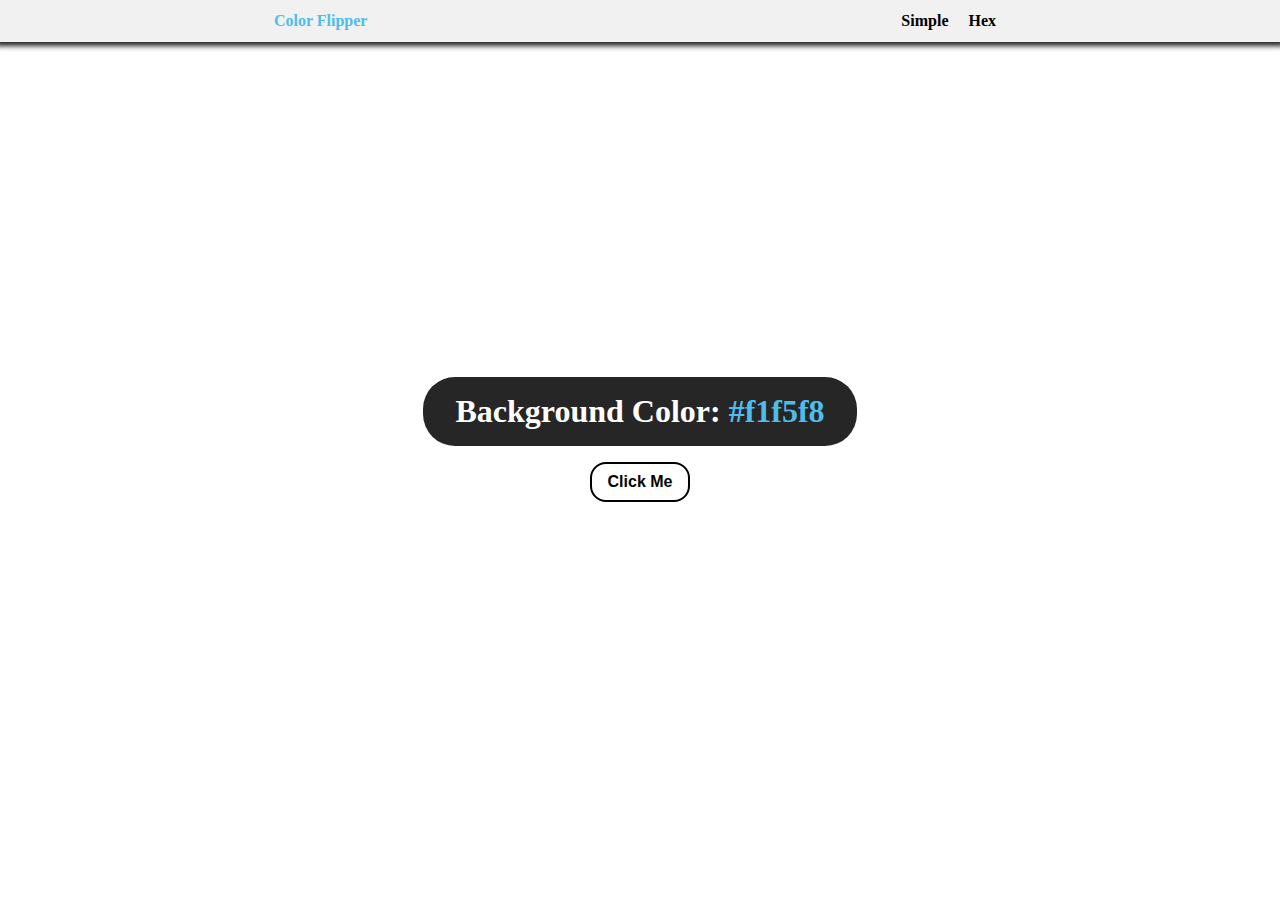
<file: index.html>
<!DOCTYPE html>
<html lang="en">

<head>
    <meta charset="UTF-8">
    <meta http-equiv="X-UA-Compatible" content="IE=edge">
    <meta name="viewport" content="width=device-width, initial-scale=1.0">
    <title>Color Flipper</title>
    <link rel="stylesheet" href="./main/style.css">
</head>

<body>
    <section class="home">
        <nav>
            <h2>Color Flipper</h2>
            <ul>
                <a href="./index.html">
                    <li>Simple</li>
                </a>
                <a href="./hex/hex.html">
                    <li>Hex</li>
                </a>
            </ul>
        </nav>
        <div class="body">
            <h1>Background Color: <span class="color">#f1f5f8</span></h1>
            <button id="btn">Click Me</button>
        </div>
    </section>
    <script src="./main/main.js"></script>
</body>

</html>
</file>
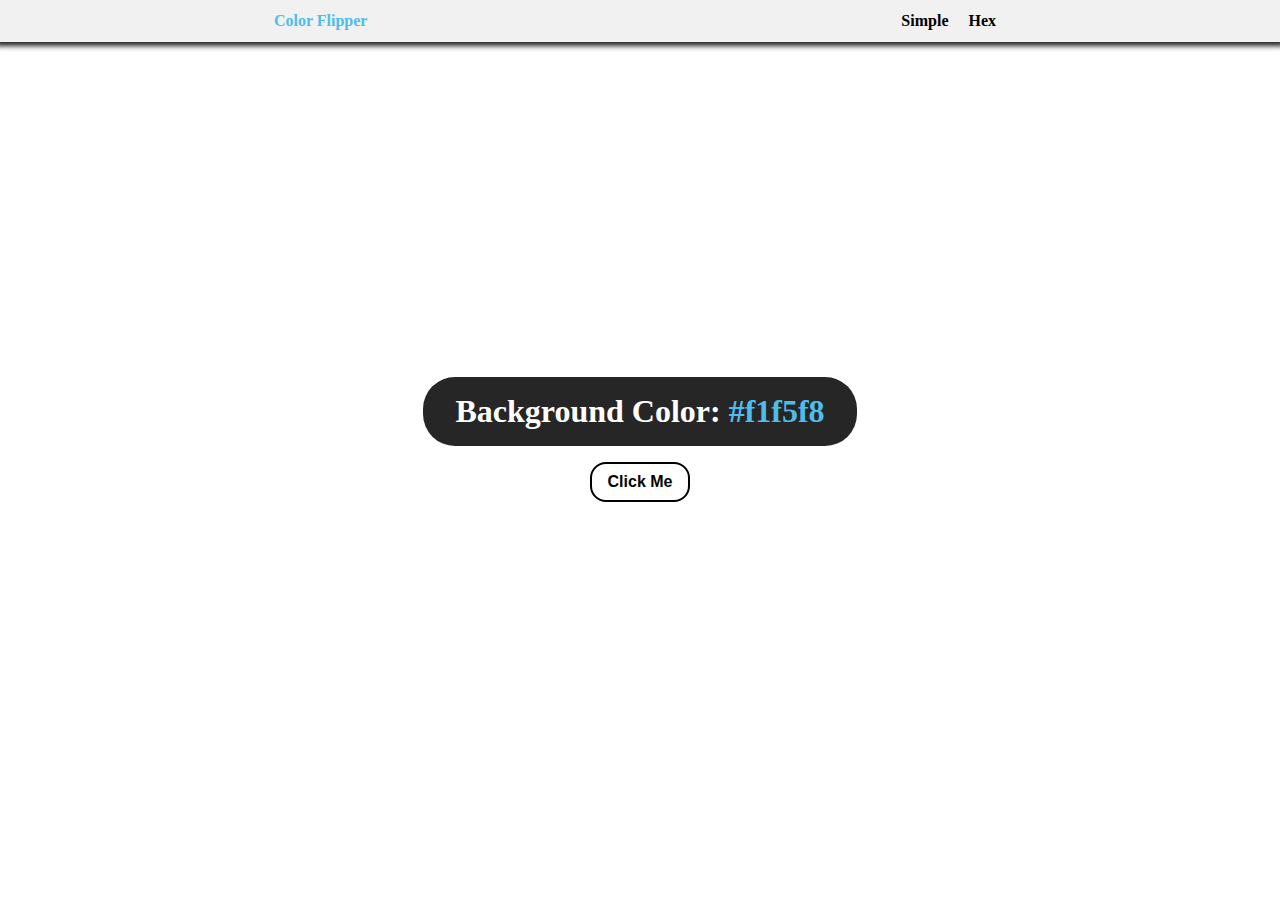
<file: hex/hex.html>
<!DOCTYPE html>
<html lang="en">

<head>
    <meta charset="UTF-8">
    <meta http-equiv="X-UA-Compatible" content="IE=edge">
    <meta name="viewport" content="width=device-width, initial-scale=1.0">
    <title>Color Flipper</title>
    <link rel="stylesheet" href="./hex.css">
</head>

<body>
    <section class="home">
        <nav>
            <h2>Color Flipper</h2>
            <ul>
                <a href="/index.html">
                    <li>Simple</li>
                </a>
                <a href="./hex.html">
                    <li>Hex</li>
                </a>
            </ul>
        </nav>
        <div class="body">
            <h1>Background Color: <span class="color">#f1f5f8</span></h1>
            <button id="btn">Click Me</button>
        </div>
    </section>
    <script src="./hex.js"></script>
</body>

</html>
</file>
<file: main/style.css>
* {
    margin: 0;
    padding: 0;
    box-sizing: border-box;
}

nav {
    display: flex;
    align-items: center;
    justify-content: space-around;
    font-size: 1rem;
    background: #f1f1f1;
    box-shadow: 0px 0px 5px 4px rgba(0, 0, 0, 0.85);
    padding: .75rem;
}

nav h2 {
    color: rgb(79, 189, 236);
    font-size: 1rem;
    font-weight: bold;
}

nav ul {
    display: flex;
    align-items: center;
    justify-content: space-between;
    list-style: none;
}

nav ul li {
    padding: 0 10px;
    font-size: 1rem;
    font-weight: bold;
}

nav ul a:active,
nav ul a:hover {
    color: rgb(31 147 246);
    cursor: pointer;
}

.body {
    display: flex;
    align-items: center;
    justify-content: center;
    margin: auto;
    height: 90vh;
    flex-direction: column;
}

.body h1 {
    background: rgba(0, 0, 0, 0.85);
    color: white;
    padding: 1rem 2rem;
    border-radius: 2rem;
}

.body button {
    border: 2px solid #010101;
    margin: 1rem;
    padding: 9px 16px;
    background: transparent;
    font-size: 1rem;
    font-weight: bold;
    border-radius: 1rem;
    cursor: pointer;
    color: #010101;
}

button:hover {
    background: #010101;
    color: white;
}

.color {
    color: rgb(79, 189, 236);
}

a {
    text-decoration: none;
    color: black
}

@media (max-width: 360px) {
    .body {
        font-size: .75rem;
    }
}
</file>
<file: hex/hex.css>
* {
    margin: 0;
    padding: 0;
    box-sizing: border-box;
}

nav {
    display: flex;
    align-items: center;
    justify-content: space-around;
    font-size: 1rem;
    background: #f1f1f1;
    box-shadow: 0px 0px 5px 4px rgba(0, 0, 0, 0.85);
    padding: .75rem;
}

nav h2 {
    color: rgb(79, 189, 236);
    font-size: 1rem;
    font-weight: bold;
}

nav ul {
    display: flex;
    align-items: center;
    justify-content: space-between;
    list-style: none;
}

nav ul li {
    padding: 0 10px;
    font-size: 1rem;
    font-weight: bold;
}

nav ul a:active,
nav ul a:hover {
    color: rgb(31 147 246);
    cursor: pointer;
}

.body {
    display: flex;
    align-items: center;
    justify-content: center;
    margin: auto;
    height: 90vh;
    flex-direction: column;
}

.body h1 {
    background: rgba(0, 0, 0, 0.85);
    color: white;
    padding: 1rem 2rem;
    border-radius: 2rem;
}

.body button {
    border: 2px solid #010101;
    margin: 1rem;
    padding: 9px 16px;
    background: transparent;
    font-size: 1rem;
    font-weight: bold;
    border-radius: 1rem;
    cursor: pointer;
    color: #010101;
}

button:hover {
    background: #010101;
    color: white;
}

.color {
    color: rgb(79, 189, 236);
}

a {
    text-decoration: none;
    color: black
}

@media (max-width: 360px) {
    .body {
        font-size: .75rem;
    }
}
</file>
